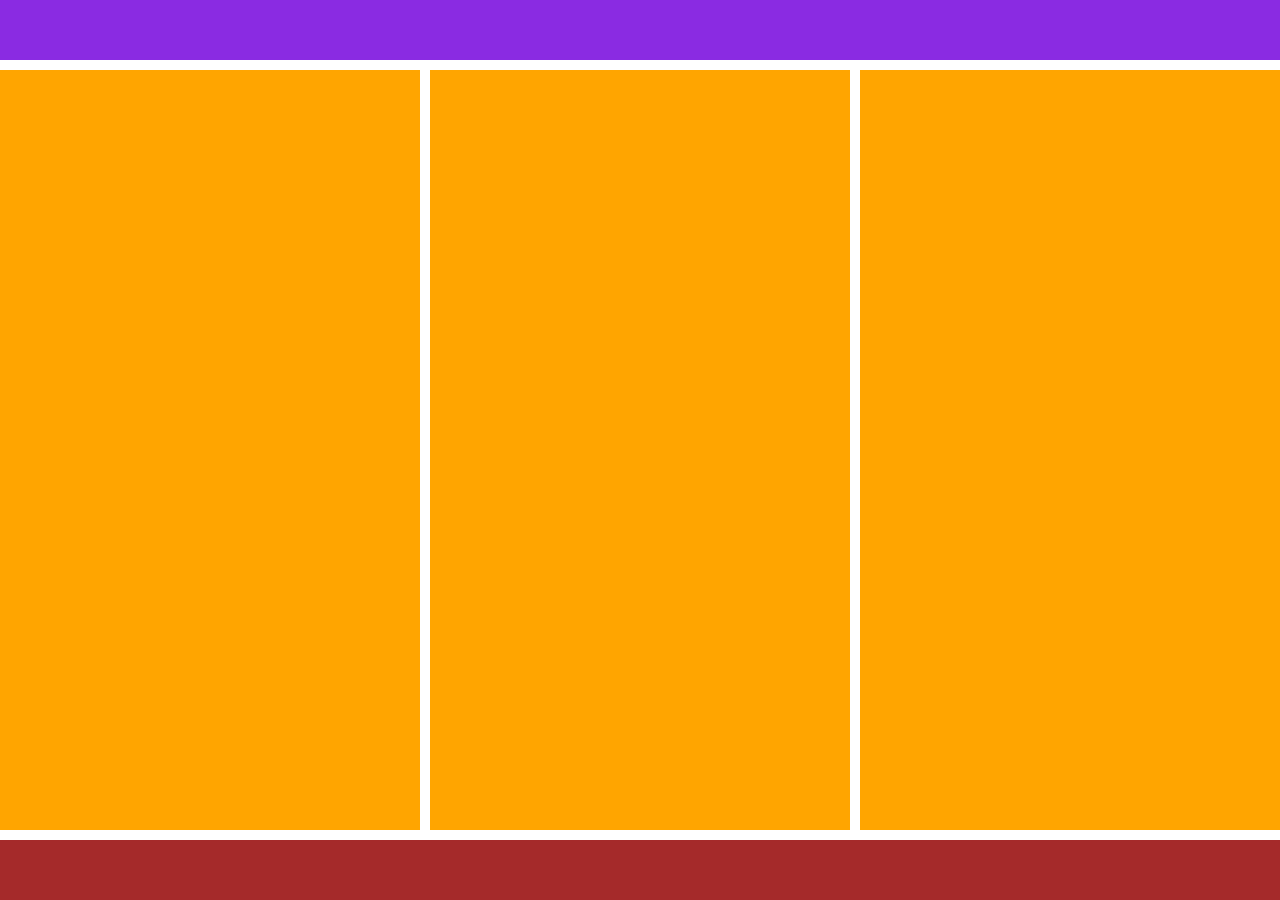
<file: repositorio/css/index.html>
<!DOCTYPE html>
<html lang="pt-BR">
<head>
    <meta charset="UTF-8">
    <title>petbook</title>
    <link rel="stylesheet" href="estilo.css">
</head>
<body>
    <header></header>
    <main>
        <div></div>
        <div></div>
        <div></div>
    </main>
    <footer></footer>
</body>
</html>
</file>
<file: repositorio/css/estilo.css>
*{
    box-sizing: border-box;
}

body{
    margin: 0%;
    min-height: 100vh;
    display: flex;
    flex-direction: column;
    justify-content: space-between;
}


header, footer{
    height: 60px;
}

main{
    height: calc(100vh - 120px);
    padding: 10px 0;
    gap: 10px;
    display: flex;
}

main div{
    width: 33%;
    background-color: orange;
    height: 100%;
}

header{
    background-color: blueviolet;
}

footer{
    background-color: brown;
}
@media(max-width: 760px){
    main div {
         width: 45%;
    }
}
@media(max-width: 570px){
    main div {
        width: 100%;
    }
}
</file>
